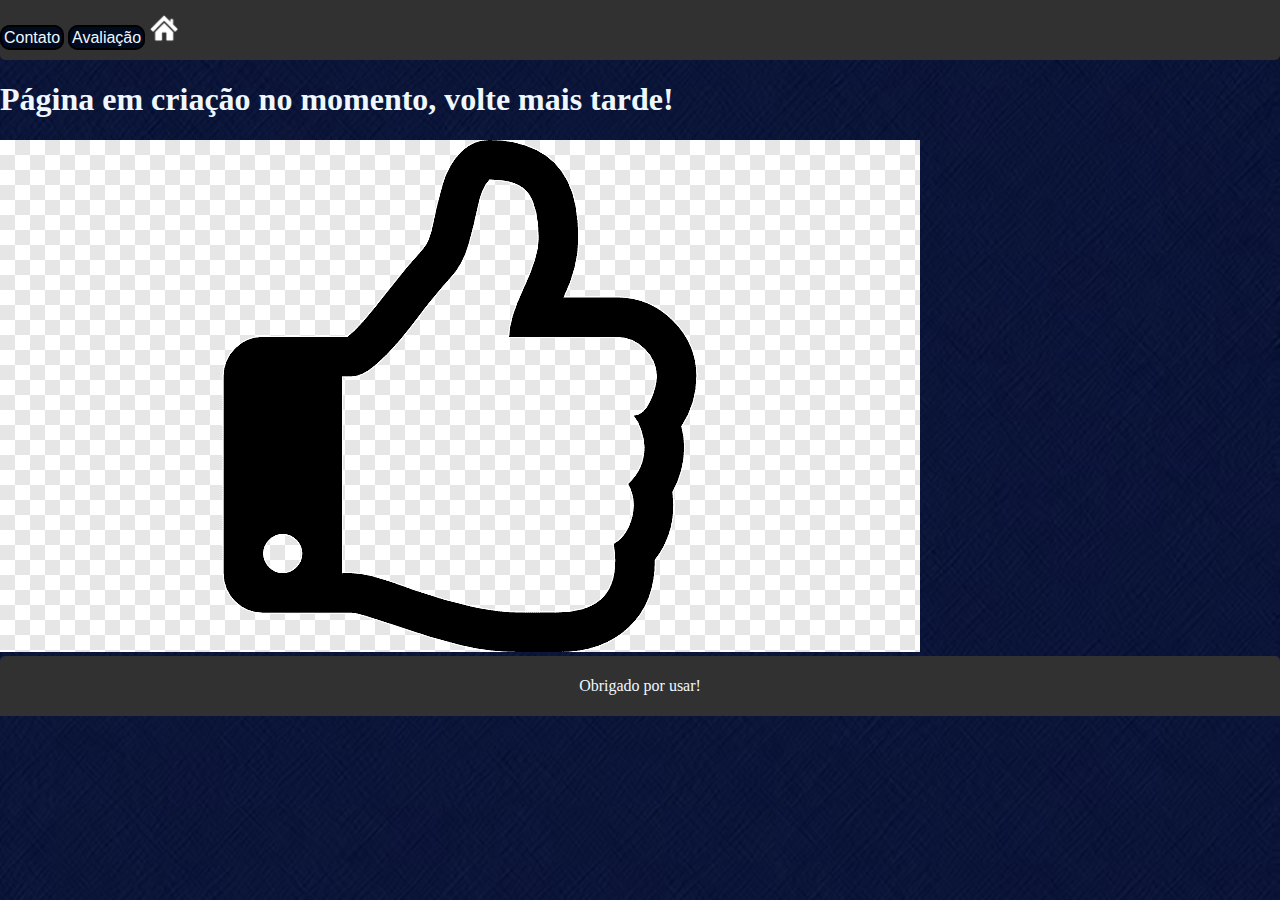
<file: Site/index1.html>
<!DOCTYPE html>
<html lang="pt-br">
<html>
    <head>
        <meta charset="utf-8">
        <meta http-equiv="X-UA-Compatible" content="IE=edge">
        <title>Loaden</title>
        <meta name="description" content="">
        <meta name="viewport" content="width=device-width, initial-scale=1">
        <link rel="stylesheet" href="style1.css">
        <link rel="icon" href="logo.png" type="image/png">
    </head>
    <header class="topo">
    <div class="links">
    <a class="linkContato" href="https://docs.google.com/forms/d/1xg5j0P_ARjJu0canzzLpfgXAvm3GvDh1Z-elWvU2cZA/edit?hl=pt-br" target="_blank">Contato</a>
    <a class="linkAvaliacao" href="https://forms.gle/yuiWscAbi6yhvDKQ6" target="_blank">Avaliação</a>
    <a class="linkHouse" href="http://127.0.0.1:5500/index.html" target="_self"><img class="house" src="HouseLogo.png"></a>
    </div>
    
    </header>
    <body>
    <span class="geral"><h1>Página em criação no momento, volte mais tarde!</h1></span>
    <img src="joinha.png" type="png">
     </body>
      <footer class="baixo">
        <span class="rodape">
        <span class="thx"><span>Obrigado por usar!</span>
        </span>
    </footer>
</html>
</file>
<file: Site/style1.css>
body {
    background-image: url(background.png);
    background-size: cover;  
    background-position: center;
    background-attachment: fixed;
}
 
.geral {
    color: aliceblue;
}

.topo
 {
    background-color: rgb(49, 49, 49);
    color: rgb(49, 49, 49);
    width: 100%;
    height: 60px;
    display: flex;
    justify-content: center;
    align-items: center;
    border-radius: 0px 0px 5px 5px;
 }
 .links {
   width: fit-content;
   margin-right: auto;
 }

 .linkContato {
   -webkit-text-fill-color: aliceblue;
   padding: 2px;
   border: 2px solid rgb(0, 0, 0);
   border-radius: 10px;
   font-family: 'Trebuchet MS', sans-serif;
   background-color: rgb(0, 11, 32);
 }

  .linkAvaliacao {
   -webkit-text-fill-color: aliceblue;
   padding: 2px;
   border: 2px solid rgb(0, 0, 0);
   border-radius: 10px;
   font-family: 'Trebuchet MS', sans-serif;
   background-color: rgb(0, 11, 32);
 }


 .house {
    margin-top: 1000;
    width: 30px;
    height: 30px;
 }


 a {
   text-decoration: none;
 }

.music {
   color: blueviolet;
   font-family: cursive;
}

 .baixo
 {
    background-color: rgb(49, 49, 49);
    color: rgb(49, 49, 49);
    width: 100%;
    height: 60px;
    border-radius: 5px 5px 0px 0px;
    display: flex;
    justify-content: center;
    align-items: center;
 }
 .rodape {
    font-family: cursive;
    color: aliceblue;
 }

 html, body 
{ 
  margin: 0; padding: 0; width: 100%; overflow-x: hidden; 
}
</file>
